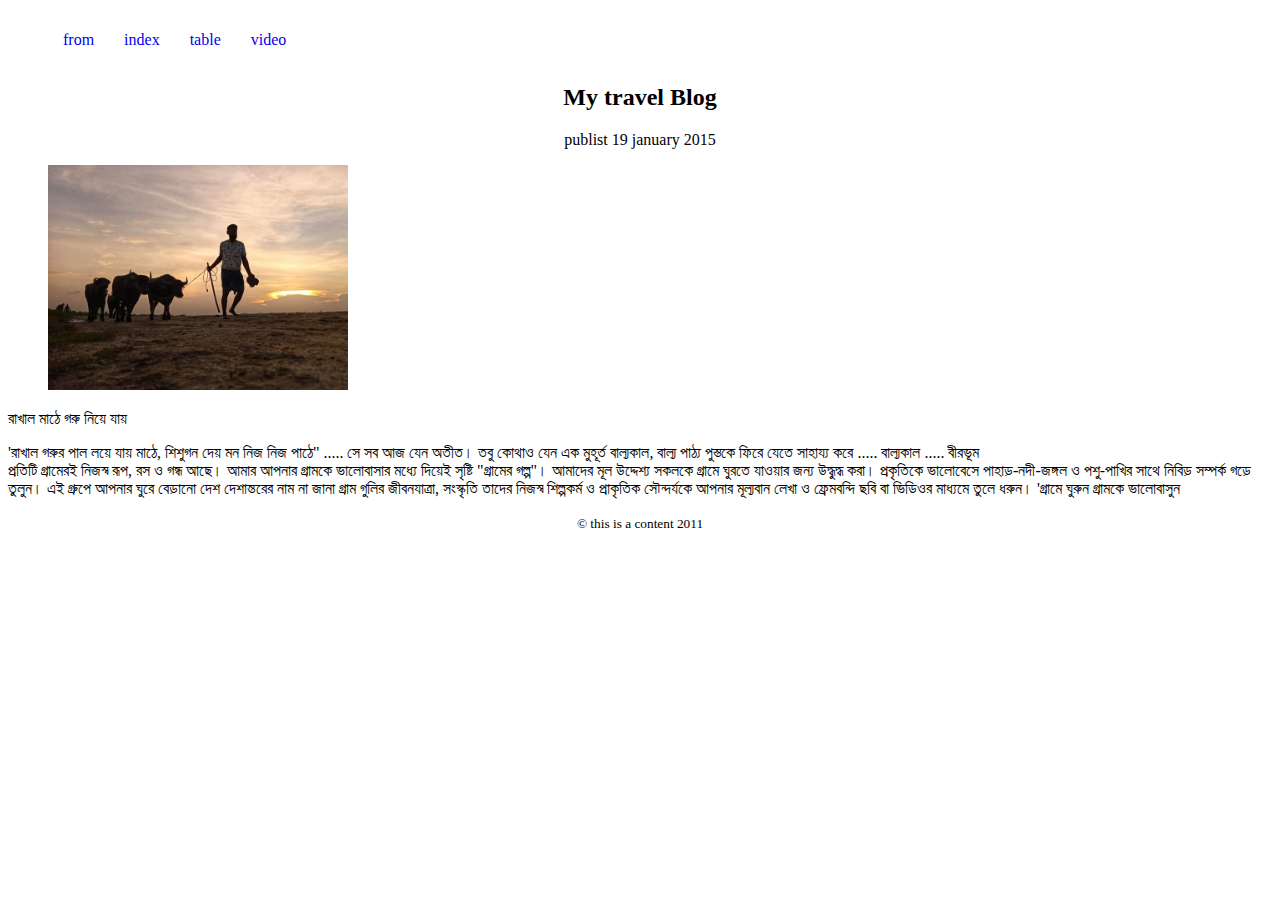
<file: index.html>
<!DOCTYPE html>
<html lang="en">
<head>
    <meta charset="UTF-8">
    <meta name="viewport" content="width=device-width, initial-scale=1.0">
    <title>1st artical html 5</title>
    <link rel="shortcut icon" href="favicon.ico" type="image/x-icon">
    <link rel="stylesheet" href="css folder/blog.css">
    <link rel="stylesheet" href="css folder/nav.css">
</head>
<body>
    <header>
        <nav>
            <ul>
                <li><a href="from.html"> from</a></li>
                <li><a href="index.html">index</a></li>
                <li><a href="table .html">table</a></li>
                <li><a href="video.html">video</a></li>
            </ul>
        </nav>
    </header> 

    <main>
        <article>
            <header>
                <h2>
                    My travel Blog
                </h2>
                <p>publist <time datetime="19/01/2025">19 january 2015</time></p>
            </header>
            <figure>
                <img width="300px" src="pic/FB_IMG_1629380942211.jpg" alt="">
            </figure>
            <figcaption>রাখাল মাঠে গরু নিয়ে যায়</figcaption>
            <section>
                <p>
                    'রাখাল গরুর পাল 
                    লয়ে যায় মাঠে,
                    শিশুগন দেয় মন 
                    নিজ নিজ পাঠে" .....
                    সে সব আজ যেন অতীত। তবু কোথাও যেন এক মুহূর্ত বাল্যকাল, বাল্য পাঠ্য পুস্তকে ফিরে যেতে সাহায্য করে ..... 
                    বাল্যকাল ..... 
                    বীরভূম
                    <br>

                    প্রতিটি গ্রামেরই নিজস্ব রূপ, রস ও গন্ধ আছে। আমার আপনার গ্রামকে ভালোবাসার মধ্যে দিয়েই সৃষ্টি "গ্রামের গল্প"। আমাদের মূল উদ্দেশ্য সকলকে গ্রামে ঘুরতে যাওয়ার জন্য উদ্ধুদ্ধ করা। প্রকৃতিকে ভালোবেসে পাহাড়-নদী-জঙ্গল ও পশু-পাখির সাথে নিবিড় সম্পর্ক গড়ে তুলুন। এই গ্রুপে আপনার ঘুরে বেড়ানো দেশ দেশান্তরের নাম না জানা গ্রাম গুলির জীবনযাত্রা, সংস্কৃতি তাদের নিজস্ব শিল্পকর্ম ও প্রাকৃতিক সৌন্দর্যকে আপনার মূল্যবান লেখা ও ফ্রেমবন্দি ছবি বা ভিডিওর মাধ্যমে তুলে ধরুন।
'গ্রামে ঘুরুন গ্রামকে ভালোবাসুন
                </p>
            </section>
        </article>
    </main>

    <footer> 

        <p><small> &copy; this is a content 2011</small></p>   


    </footer>
    
</body>
</html>
</file>
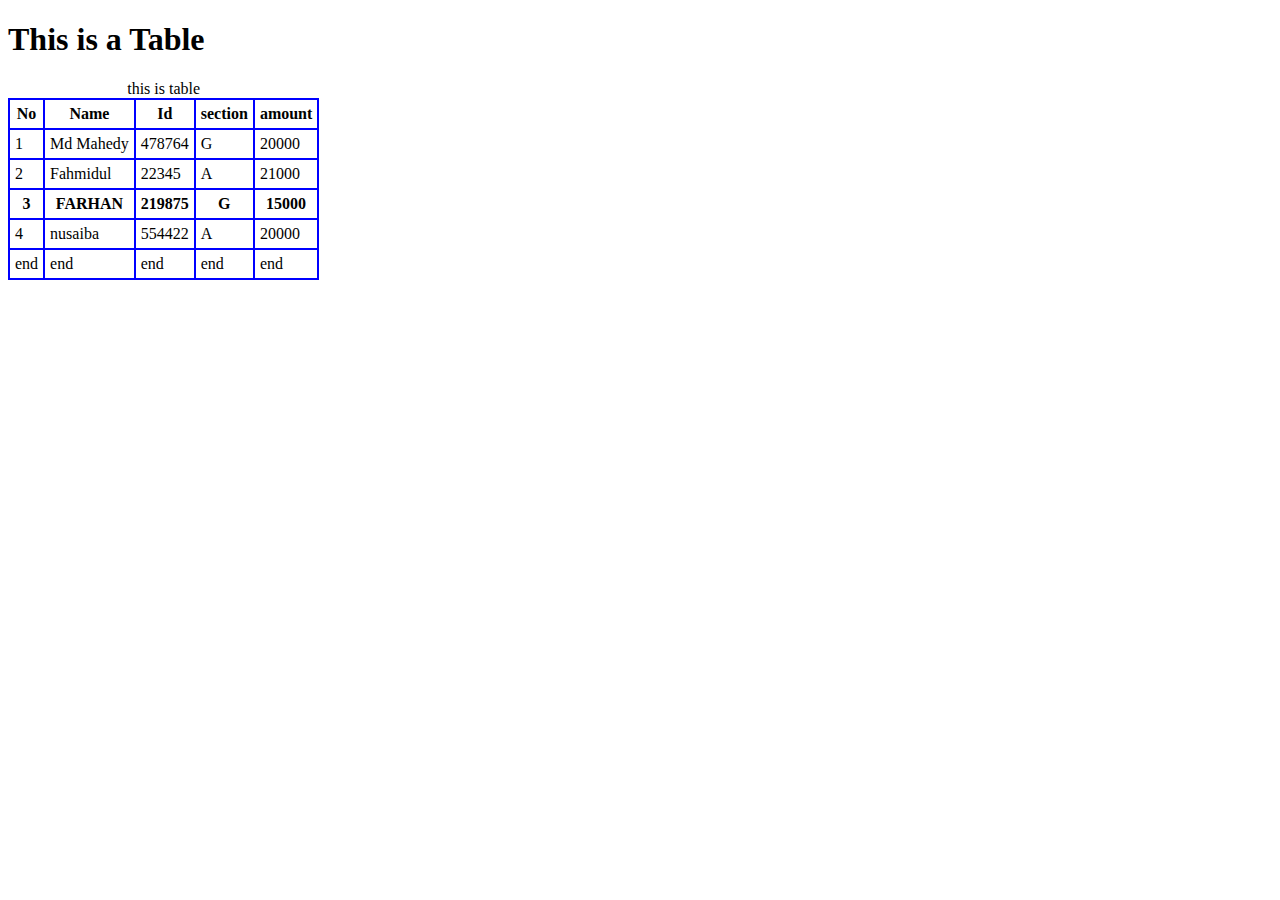
<file: prectecs-3.html>
<!DOCTYPE html>
<html lang="en">
<head>
    <meta charset="UTF-8">
    <meta name="viewport" content="width=device-width, initial-scale=1.0">
    <title>Document</title>
    <link rel="stylesheet" href="css folder/table .css">

</head>
<body>
    <header>

    </header>
    <main>
        <table>
            <caption>this is table </caption>
        <thead>
            <h1>This is a Table</h1>
            <tr>
                <th>No</th>
                <th>Name</th>
                <th>Id</th>
                <th>section</th>
                <th>amount</th>
            </tr>
        </thead>
        <tbody>
            <tr>
                <td>1</td>
                <td>Md Mahedy</td>
                <td>478764</td>
                <td>G</td>
                <td>20000</td>
            </tr>
            <tr>
                <td>2</td>
                <td>Fahmidul</td>
                <td>22345</td>
                <td>A</td>
                <td>21000</td>
            </tr>
            
            <tr id="three">
            
                <td>3</td>
                <td>FARHAN</td>
                <td>219875</td>
                <td>G</td>
                <td>15000</td></span>
            </tr>
        
            <tr>
                <td>4</td>
                <td>nusaiba</td>
                <td>554422</td>
                <td>A</td>
                <td>20000</td>
            </tr>
        </tbody>

    </main>
    <footer>
        <tr>
            <td>end</td>
            <td>end</td>
            <td>end</td>
            <td>end</td>
            <td>end</td>
        </tr>
           

    </footer>
</table>
    
</body>
</html>
</file>
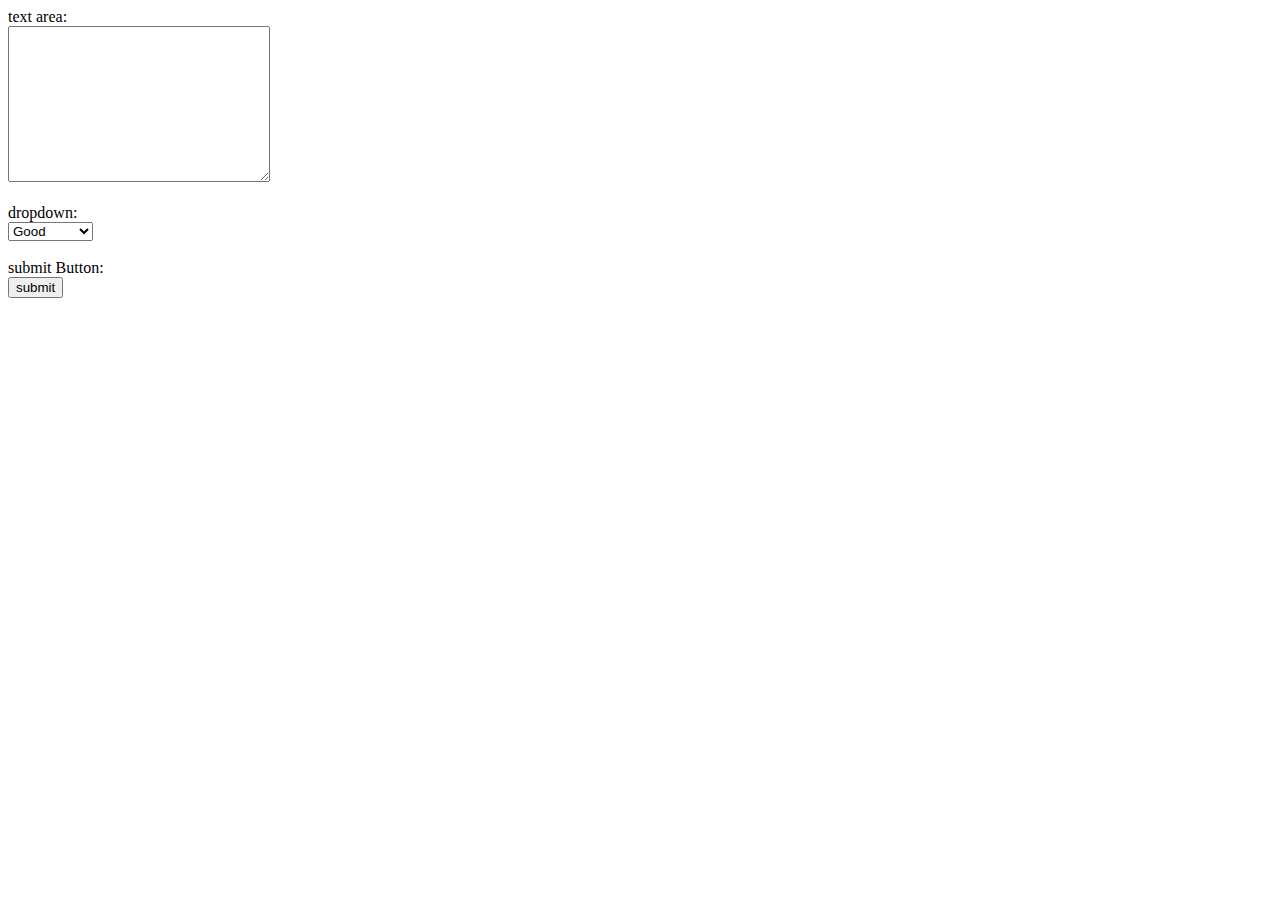
<file: prectes -2.html>
<!DOCTYPE html>
<html lang="en">
<head>
    <meta charset="UTF-8">
    <meta name="viewport" content="width=
    , initial-scale=1.0">
    <title>Document</title>
</head>
<body>
    text area:  
    <br>

    <textarea name="" id="" cols="30" rows="10"></textarea><br><br>
    dropdown:
    <br>
    <select name="" id="">
        <option value="Good">Good</option>
        <option value="very good"> Very Good</option>
        <option value="Excillent">Excillent</option>
        <option value="wow">wow</option>
    </select><br><br>
    submit Button:
    <br>
    <input type="submit" name="" id="" value="submit">
    
</body>
</html>
</file>
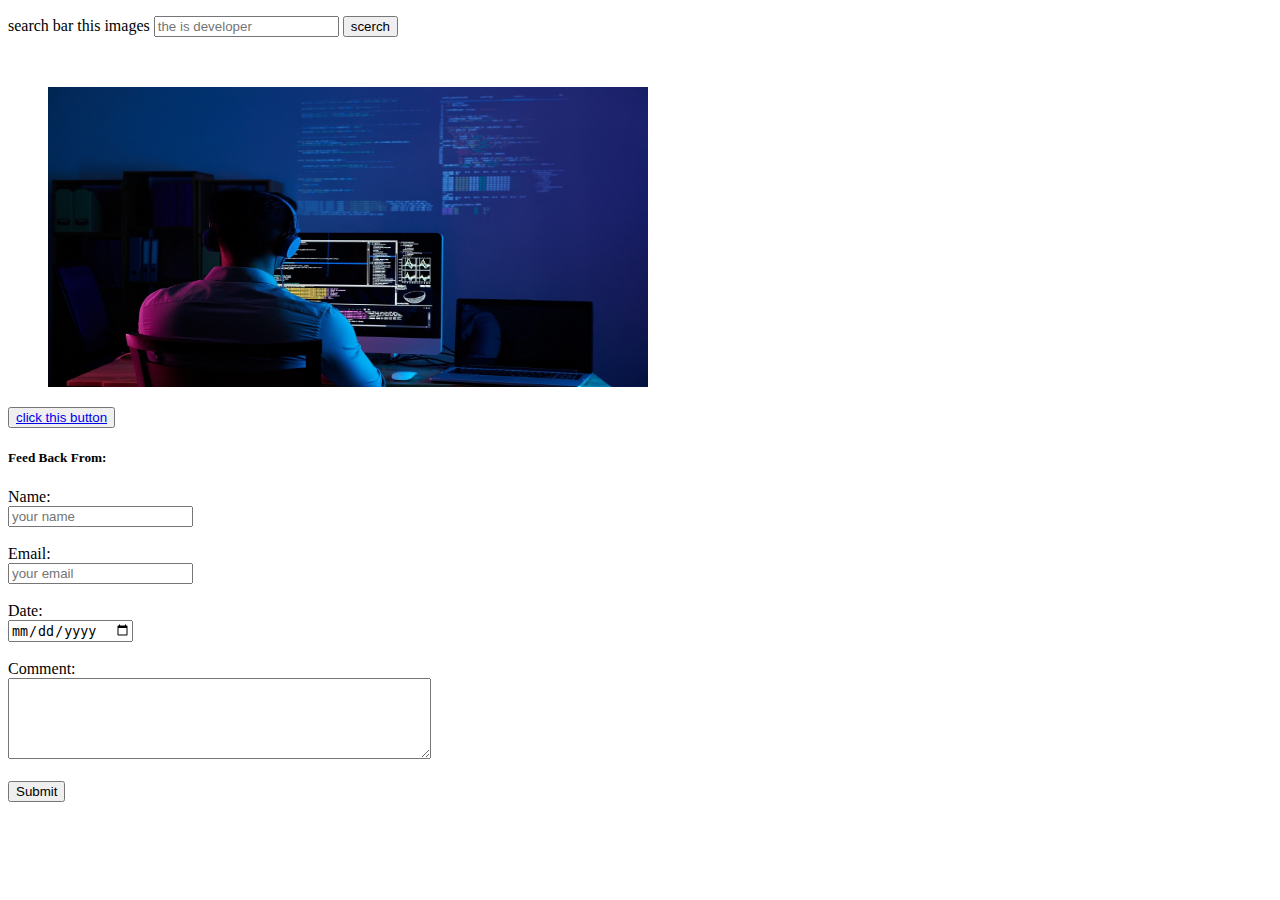
<file: prectics -1 .html>
<!DOCTYPE html>
<html lang="en">
<head>
    <meta charset="UTF-8">
    <meta name="viewport" content="width=device-width, initial-scale=1.0">
    <title>Document</title>
    <style>
#div{
    margin: auto;
}
        
    </style>
</head>
<body>
    <form>
        <p> search bar this images
        <input type="text" class="text" placeholder="the is developer" >
        <button type="button">scerch</button>
    </p>
    <br>
    </form>
    <figure><img src="pic/software-developer-6521720_1280.jpg" alt="" height="300px" width="600px">
    </figure>
    <button>
    <a href="https://www.google.com/">click this button</a>

</button>
<div id="div">
<form>
    <h5>Feed Back From:</h5>
    Name: 
    <br>
    <input type="text" name="" id="" placeholder="your name"> <br>
    <br>
    Email:
    <br>
    <input type="email" name="" id="" placeholder="your email"> <br>
    <br>
    Date:
    <br>
    <input type="date"><br> <br>
    <label for="Comment">Comment:</label><br>
    <textarea name="Comment" id="Comment" word="1000" rows="5" cols="50"></textarea><br><br>
    <input type="submit" placeholder="submit">


</form>
</div>
    
</body>
</html>
</file>
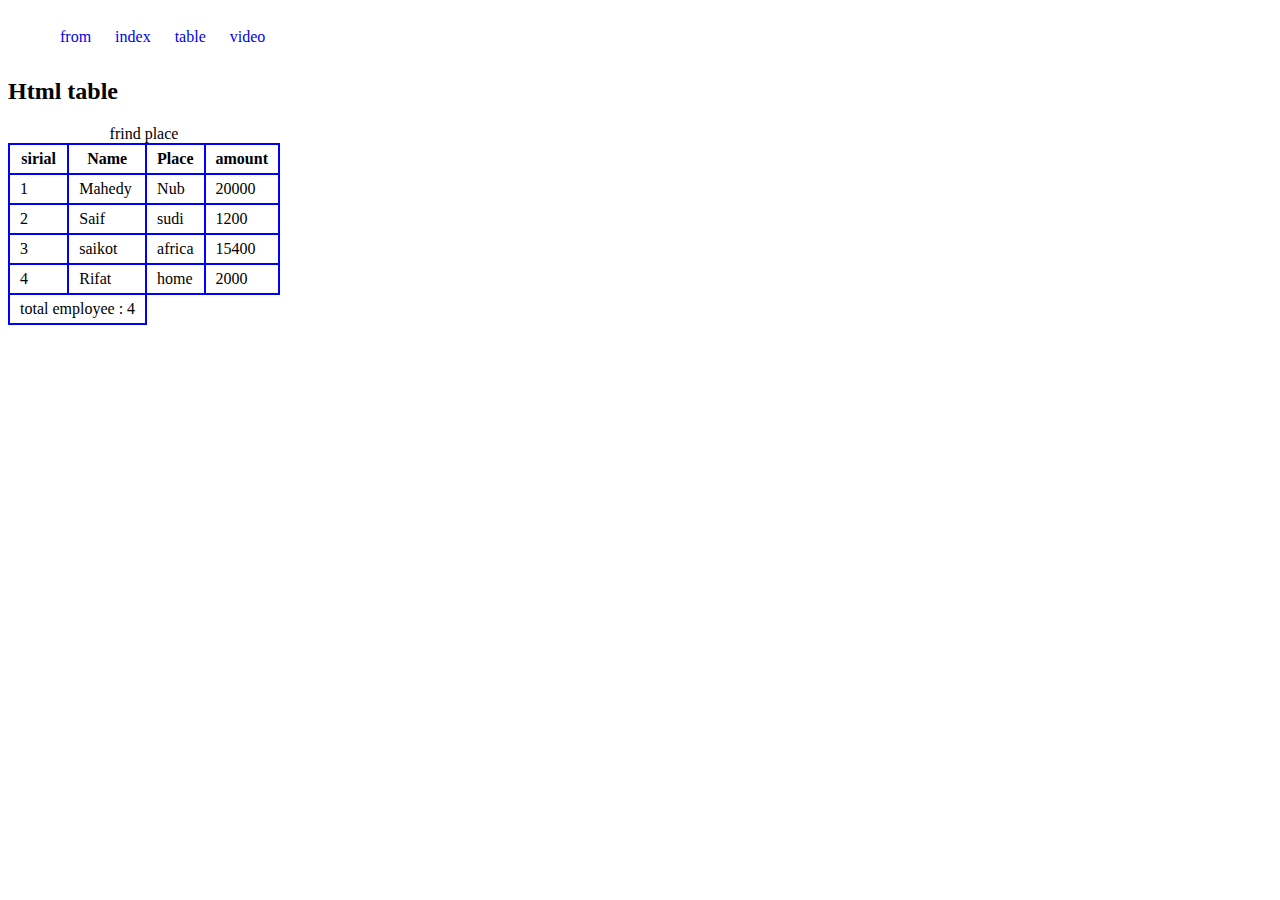
<file: table .html>
<!DOCTYPE html>
<html lang="en">
<head>
    <meta charset="UTF-8">
    <meta name="viewport" content="width=tab, initial-scale=1.0">
    <title>Document</title>
    <link rel="stylesheet" href="css folder/nav.css">
    <style>
        td, th{
            border: 2px solid blue;
            padding: 5px 10px;

        }
        table{
            border-collapse: collapse;
        }
        
    </style>
</head>
<body>
    <header>
        <nav>
            <ul>
                <li><a href="from.html"> from</a></li>
                <li><a href="index.html">index</a></li>
                <li><a href="table .html">table</a></li>
                <li><a href="video.html">video</a></li>
            </ul>
        </nav>
    </header>
<main>
    <table>
        <h2>Html table</h2>
        <thead>
            <caption>frind place</caption>
            <tr>
                <th>sirial</th>
                <th>Name</th>
                <th>Place</th>
                <th>amount</th>
            </tr>

        </thead>

        <tbody>
            <tr>
                <td>1</td>
                <td>Mahedy</td>
                <td>Nub</td>
                <td>20000</td>
            </tr>
            <tr>
                <td>2</td>
                <td>Saif</td>
                <td>sudi</td>
                <td>1200</td>
            </tr>
            <tr>
                <td>3</td>
                <td>saikot</td>
                <td>africa</td>
                <td>15400</td>
            </tr>
            <tr>
                <td>4</td>
                <td>Rifat</td>
                <td>home</td>
                <td>2000</td>
            </tr>

        </tbody>

        <tfoot>
            <tr>
                <td colspan="2">total employee : 4</td>
            </tr>

        </tfoot>
    </table>
</main>
   
</body>
</html>
</file>
<file: css folder/blog.css>
nav > ul > li{
    display: inline;
    margin: 10px;
}
nav li>a{
    text-decoration: none;
}

footer{
    text-align: center;
}
 header{ 
    text-align: center;
}
nav li:hover{
    background-color: aqua;
}
</file>
<file: css folder/nav.css>
nav>ul{
    display: flex;
}
nav li{
    list-style: none;
    margin: 7px;
    padding: 5px;
}
nav li a{
    text-decoration: none;
}
nav li:hover{
    background-color: blue;
}
</file>
<file: css folder/table .css>
td,th {
    border: 2px solid blue;
    padding: 5px;
}
table{
    border-collapse: collapse;
}
#three{
    text-align: center;
    font-weight: bolder;
}
</file>
